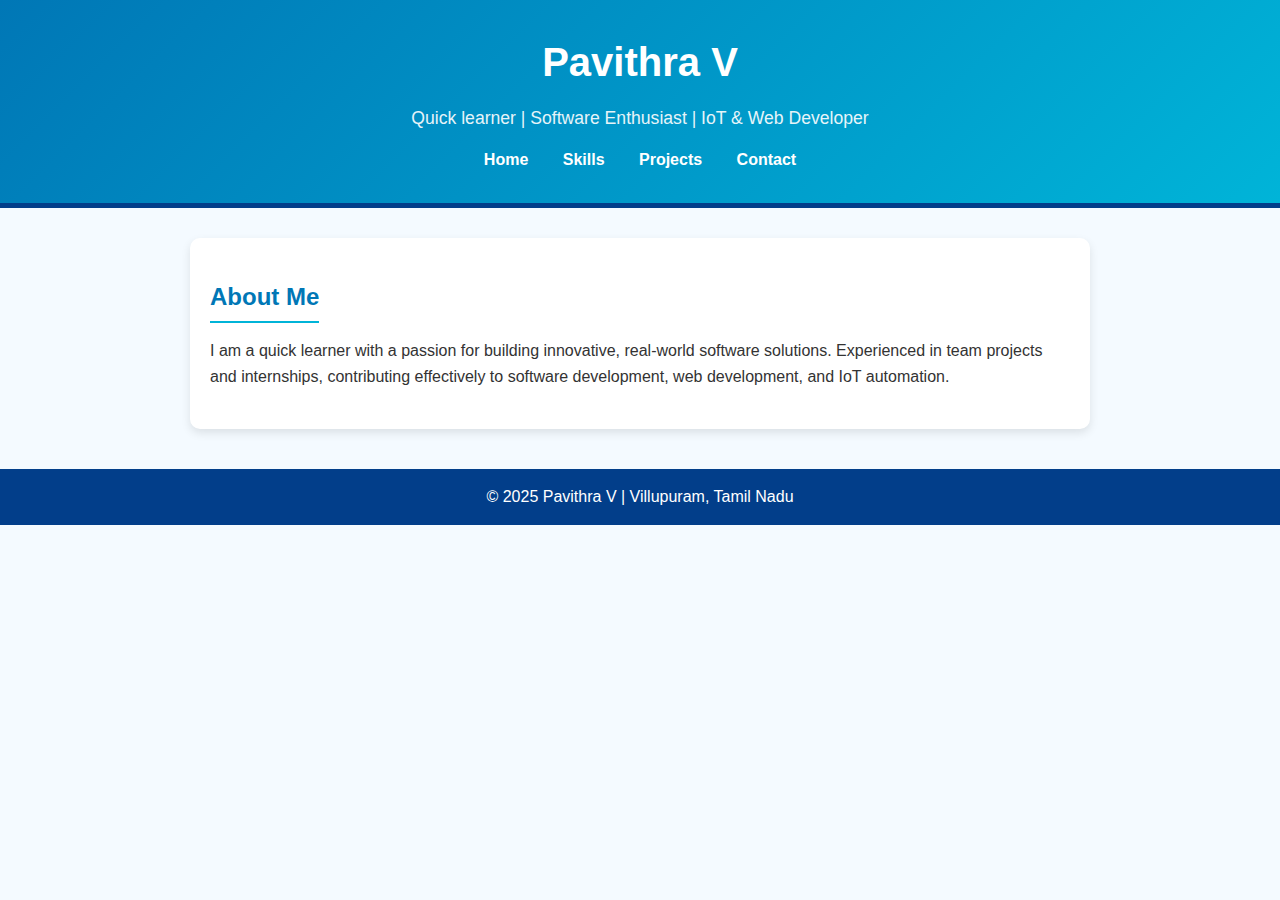
<file: index.html>
<!DOCTYPE html>
<html lang="en">

<head>
  <meta charset="UTF-8">
  <title>Pavithra V - Portfolio</title>
  <link rel="stylesheet" href="style.css">
</head>

<body>
  <header>
    <h1>Pavithra V</h1>
    <p>Quick learner | Software Enthusiast | IoT & Web Developer</p>
    <nav>
      <a href="index.html">Home</a>
      <a href="skills.html">Skills</a>
      <a href="projects.html">Projects</a>
      <a href="contact.html">Contact</a>
    </nav>
  </header>

  <section>
    <h2>About Me</h2>
    <p>
      I am a quick learner with a passion for building innovative, real-world software solutions.
      Experienced in team projects and internships, contributing effectively to software development,
      web development, and IoT automation.
    </p>
  </section>

  <footer>
    <p>&copy; 2025 Pavithra V | Villupuram, Tamil Nadu</p>
  </footer>
</body>

</html>
</file>
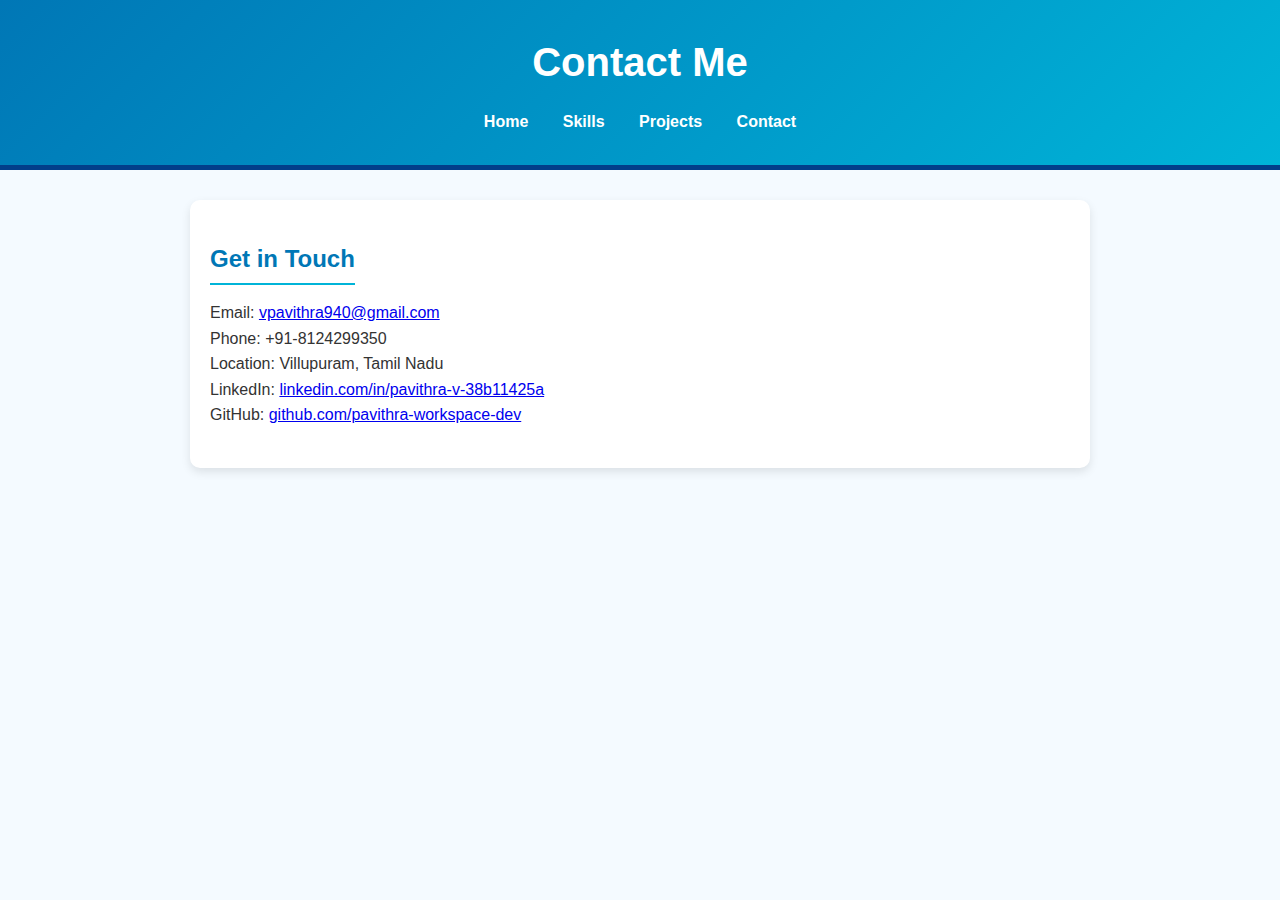
<file: contact.html>
<!DOCTYPE html>
<html lang="en">

<head>
  <meta charset="UTF-8">
  <title>Contact - Pavithra V</title>
  <link rel="stylesheet" href="style.css">
</head>

<body>
  <header>
    <h1>Contact Me</h1>
    <nav>
      <a href="index.html">Home</a>
      <a href="skills.html">Skills</a>
      <a href="projects.html">Projects</a>
      <a href="contact.html">Contact</a>
    </nav>
  </header>

  <section>
    <h2>Get in Touch</h2>
    <p>Email: <a href="mailto:vpavithra940@gmail.com">vpavithra940@gmail.com</a></p>
    <p>Phone: +91-8124299350</p>
    <p>Location: Villupuram, Tamil Nadu</p>
    <p>LinkedIn: <a href="https://linkedin.com/in/pavithra-v-38b11425a">linkedin.com/in/pavithra-v-38b11425a</a></p>
    <p>GitHub: <a href="https://github.com/pavithra-workspace-dev">github.com/pavithra-workspace-dev</a></p>
  </section>
</body>

</html>
</file>
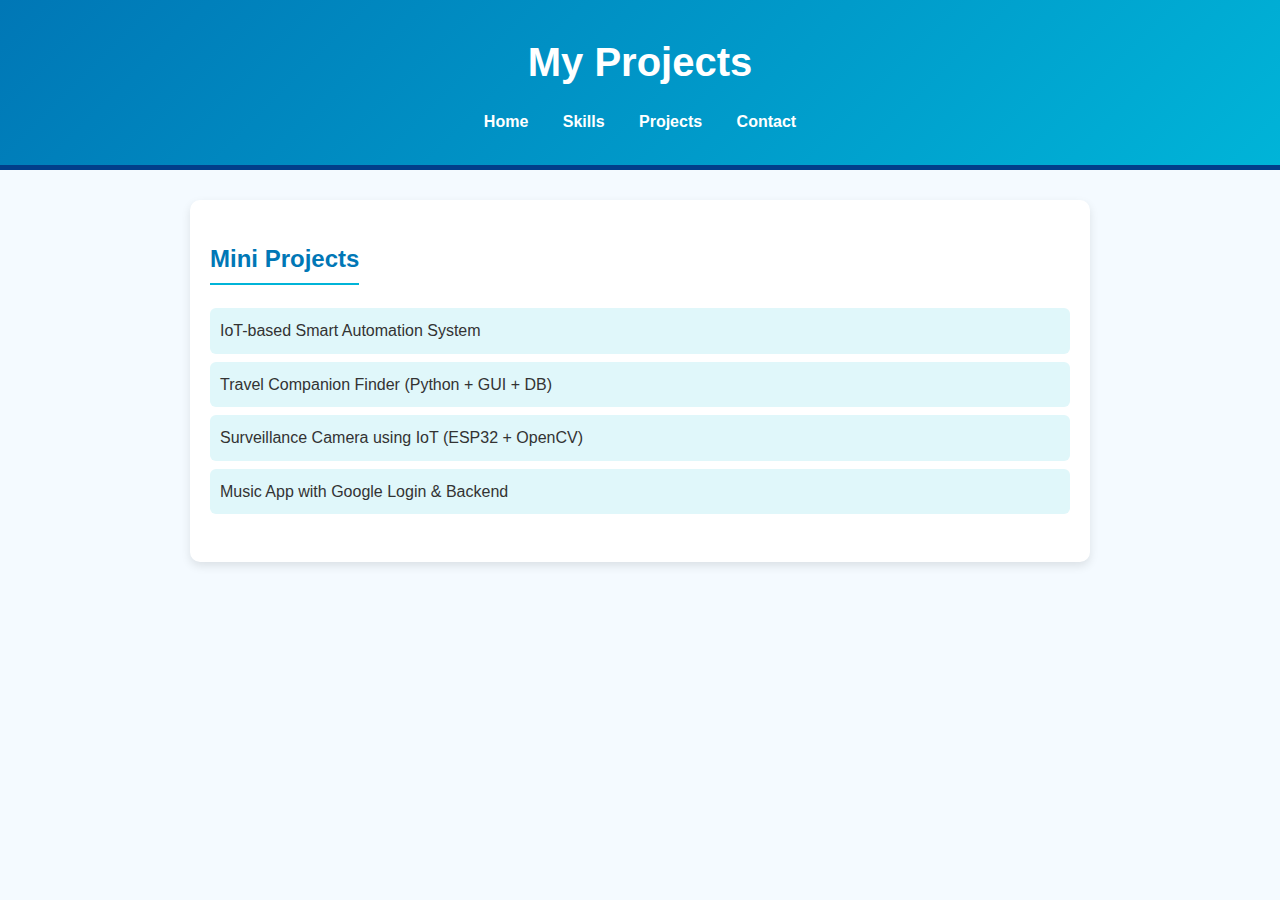
<file: projects.html>
<!DOCTYPE html>
<html lang="en">

<head>
  <meta charset="UTF-8">
  <title>Projects - Pavithra V</title>
  <link rel="stylesheet" href="style.css">
</head>

<body>
  <header>
    <h1>My Projects</h1>
    <nav>
      <a href="index.html">Home</a>
      <a href="skills.html">Skills</a>
      <a href="projects.html">Projects</a>
      <a href="contact.html">Contact</a>
    </nav>
  </header>

  <section>
    <h2>Mini Projects</h2>
    <ul>
      <li>IoT-based Smart Automation System</li>
      <li>Travel Companion Finder (Python + GUI + DB)</li>
      <li>Surveillance Camera using IoT (ESP32 + OpenCV)</li>
      <li>Music App with Google Login & Backend</li>
    </ul>
  </section>
</body>

</html>
</file>
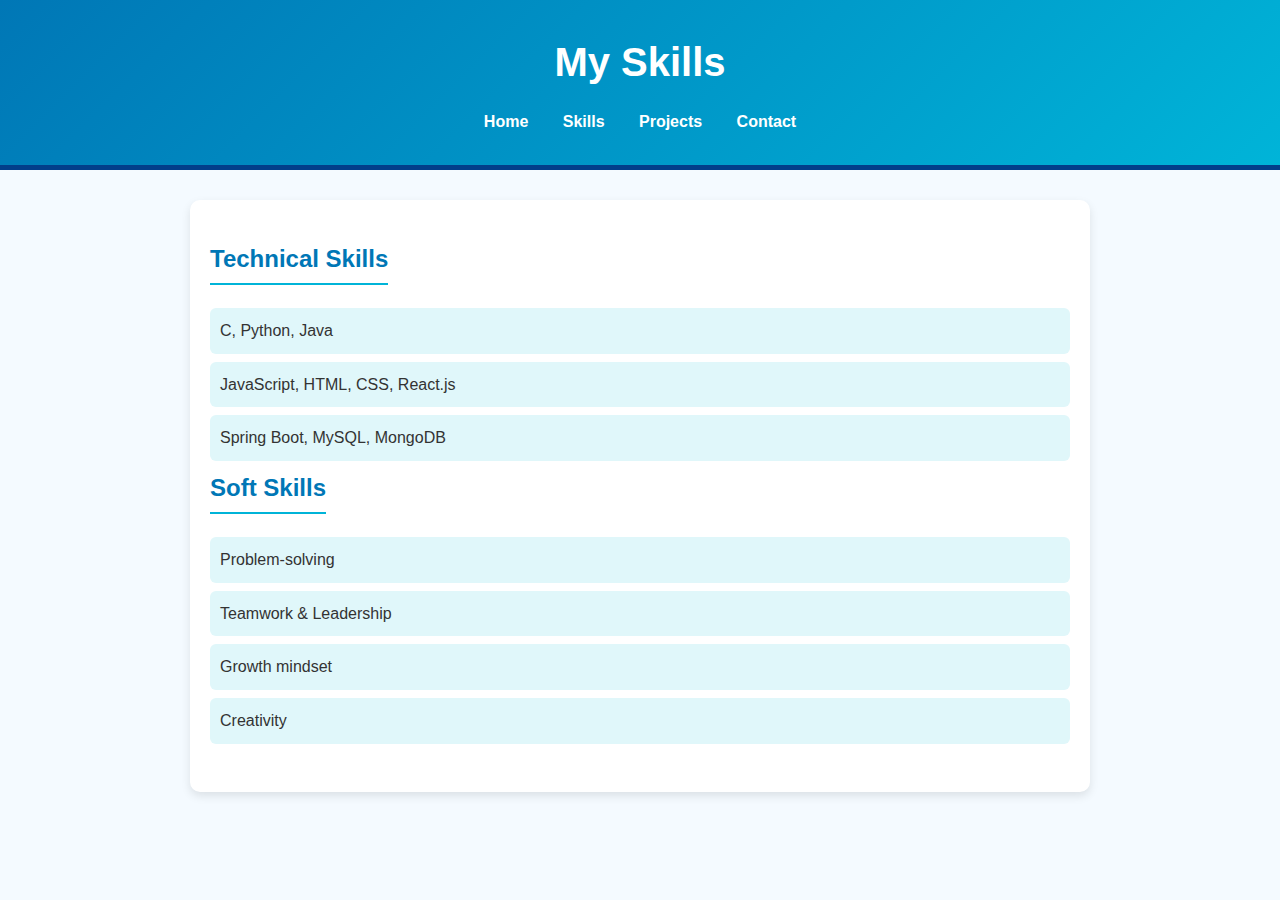
<file: skills.html>
<!DOCTYPE html>
<html lang="en">

<head>
  <meta charset="UTF-8">
  <title>Skills - Pavithra V</title>
  <link rel="stylesheet" href="style.css">
</head>

<body>
  <header>
    <h1>My Skills</h1>
    <nav>
      <a href="index.html">Home</a>
      <a href="skills.html">Skills</a>
      <a href="projects.html">Projects</a>
      <a href="contact.html">Contact</a>
    </nav>
  </header>

  <section>
    <h2>Technical Skills</h2>
    <ul>
      <li>C, Python, Java</li>
      <li>JavaScript, HTML, CSS, React.js</li>
      <li>Spring Boot, MySQL, MongoDB</li>
    </ul>

    <h2>Soft Skills</h2>
    <ul>
      <li>Problem-solving</li>
      <li>Teamwork & Leadership</li>
      <li>Growth mindset</li>
      <li>Creativity</li>
    </ul>
  </section>
</body>

</html>
</file>
<file: style.css>
/* General Reset */
* {
  margin: 0;
  padding: 0;
  box-sizing: border-box;
}

body {
  font-family: "Segoe UI", Tahoma, sans-serif;
  background: #f4faff;
  color: #333;
  line-height: 1.6;
}

/* Header */
header {
  background: linear-gradient(135deg, #0077b6, #00b4d8);
  color: #fff;
  padding: 30px 20px;
  text-align: center;
  border-bottom: 5px solid #023e8a;
}

header h1 {
  font-size: 2.5em;
  margin-bottom: 10px;
}

header p {
  font-size: 1.1em;
  opacity: 0.9;
}

nav {
  margin-top: 15px;
}

nav a {
  color: #fff;
  margin: 0 15px;
  text-decoration: none;
  font-weight: bold;
  transition: color 0.3s;
}

nav a:hover {
  color: #caf0f8;
}

/* Sections */
section {
  padding: 40px 20px;
  max-width: 900px;
  margin: auto;
  background: #fff;
  margin-top: 30px;
  border-radius: 10px;
  box-shadow: 0px 4px 10px rgba(0, 0, 0, 0.1);
}

section h2 {
  color: #0077b6;
  margin-bottom: 15px;
  border-bottom: 2px solid #00b4d8;
  display: inline-block;
  padding-bottom: 5px;
}

/* Lists */
ul {
  list-style: none;
  padding-left: 0;
}

ul li {
  background: #e0f7fa;
  margin: 8px 0;
  padding: 10px;
  border-radius: 6px;
}

/* Footer */
footer {
  background: #023e8a;
  color: #fff;
  text-align: center;
  padding: 15px;
  margin-top: 40px;
}
</file>
